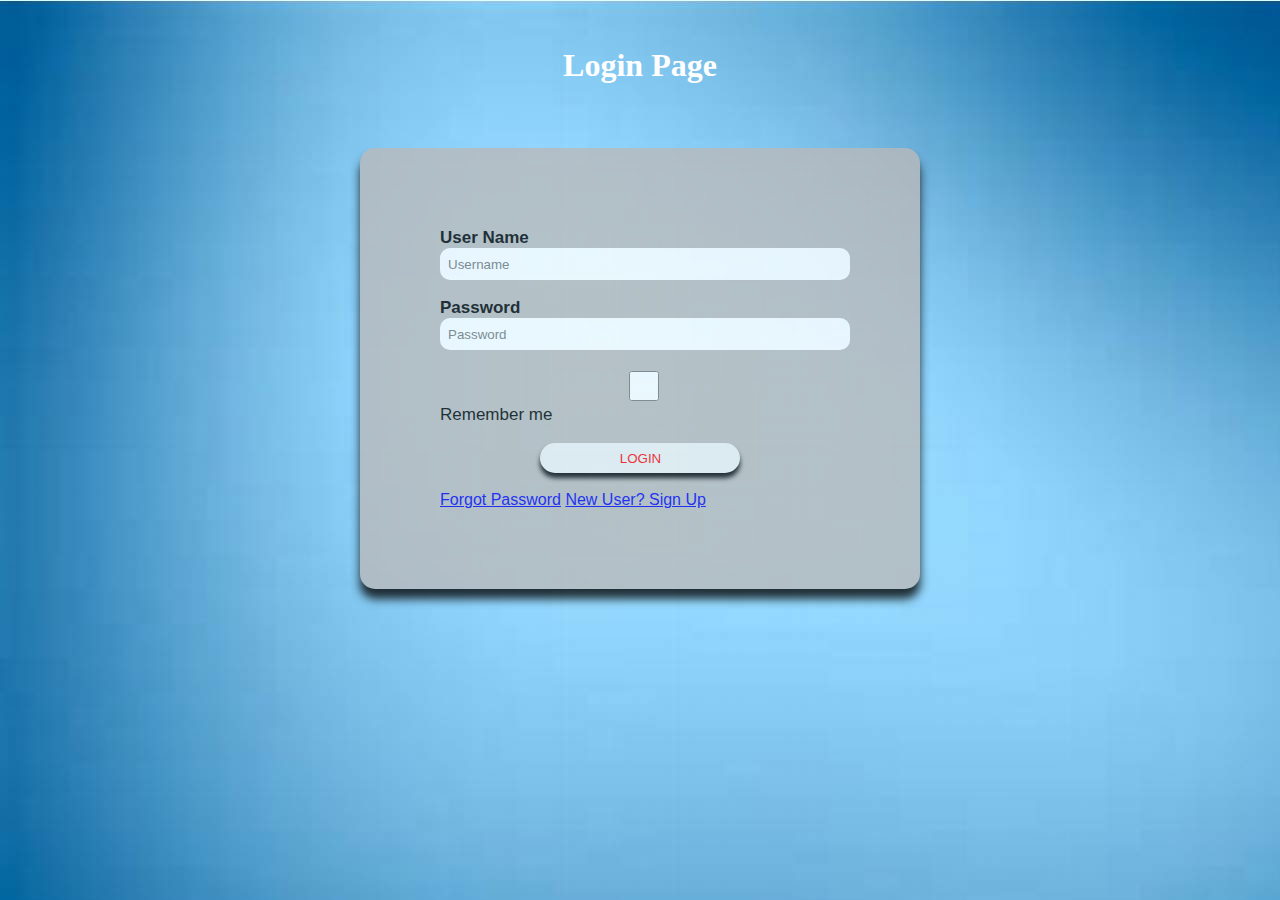
<file: login.html>
<!DOCTYPE html>

</style>
<html lang="en">
<head>
    <meta charset="UTF-8">
    <meta http-equiv="X-UA-Compatible" content="IE=edge">
    <meta name="viewport" content="width=device-width, initial-scale=1.0">
    <title>LOGIN</title>
    <link rel="stylesheet" href="style1.css">
</head>
<body>
    <h2>Login Page</h2><br>    
    <div class="login">    
    <form id="login" method="get" action="login.php">    
        <label><b>User Name     
        </b>    
        </label>   

        <input type="text" name="Uname" id="Input" placeholder="Username" >    
        <br><br>    
        <label><b>Password     
        </b><br> 
        </label>    
        <input type="Password" name="Pass" id="Input" placeholder="Password" >    
        <br><br>  
        <input type="checkbox" id="check">    
        <span>Remember me</span>    
        <br><br>  
        <button href ="#" name="log" id="log" type="submit">LOGIN</button>       
        <br><br>    
           
        <a href="#">Forgot Password</a> 
        <a href="signup.html">     New User? Sign Up </a> 
    </form>     
</div> 
</body>
</html>
</file>
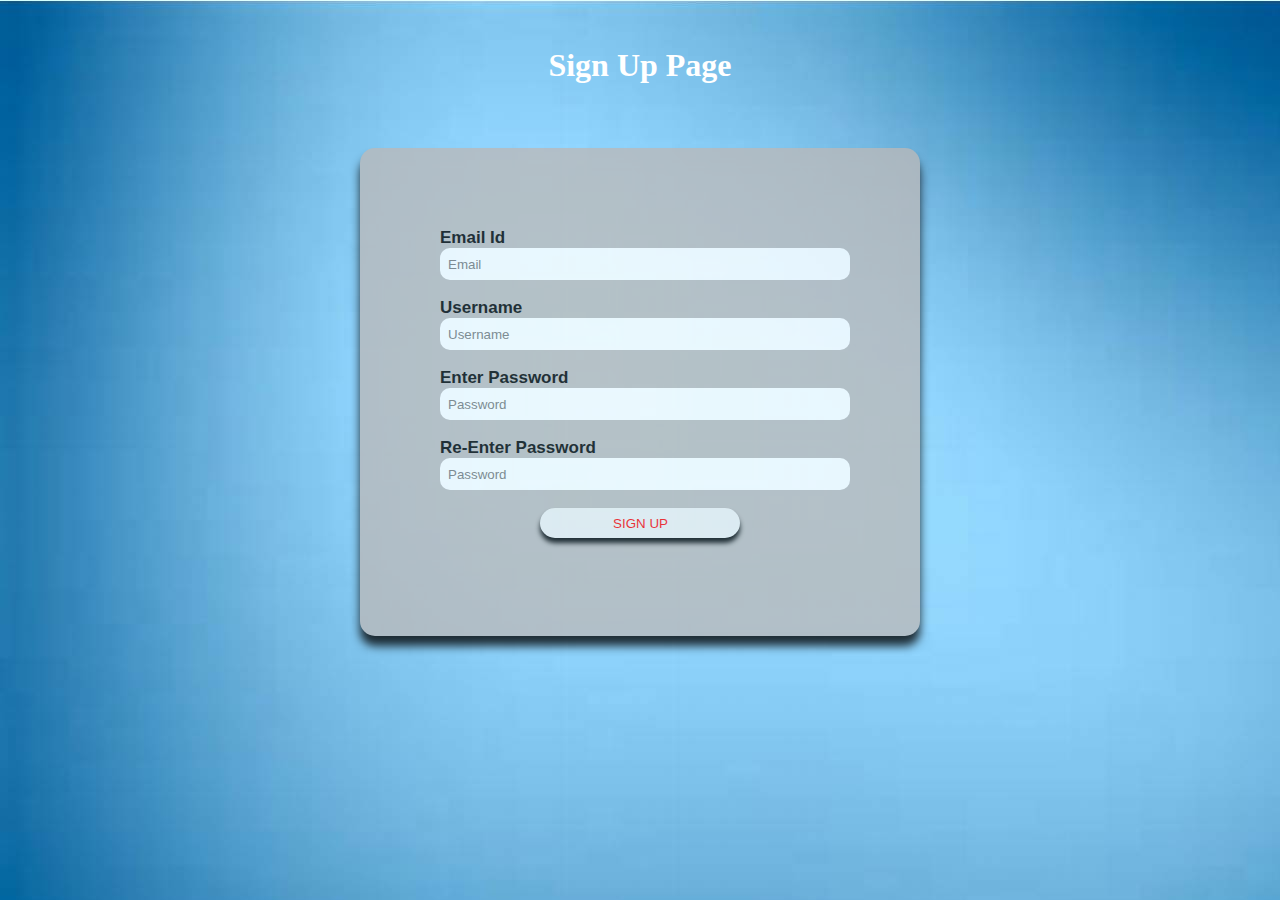
<file: signup.html>
<!DOCTYPE html>
<html lang="en">
<head>
    <meta charset="UTF-8">
    <meta http-equiv="X-UA-Compatible" content="IE=edge">
    <meta name="viewport" content="width=device-width, initial-scale=1.0">
    <title>Sign Up</title>
    <link rel="stylesheet" href="style1.css">
</head>
<body>
    <h2>Sign Up Page</h2><br>    
    <div class="login">    
    <form class="submit-form" onsubmit="return validation()">    
        <label><b>Email Id
        </b>    
        </label>
        <span id="erroremail" style="color: red ;"></span>
        <input type="email" name="EmailId" class="Input" placeholder="Email" >    
        <br><br> 
        <label><b>Username
        </b>    
        </label> 
        <span id="erroruname" style="color: red ;"></span>     
        <input type="text" name="Uname" class="Input" placeholder="Username" >    
        <br><br>    
        <label><b> Enter Password     
        </b>    
        </label>
        <span id="errorpass" style="color: red ;"></span>   
        <input type="Password" name="Pass" class="Input" placeholder="Password" >  
        <br><br>
        <label><b> Re-Enter Password     
        </b>    
        </label>
        <span id="errorpass2" style="color: red ;"></span>
        <input type="Password" name="Pass2" class="Input" placeholder="Password" >   
        <br><br>    
        <button href ="#" name="log" id="log" type= "submit">SIGN UP</button>
        <br><br>    
    </form>   
</div> 
<script type="text/javascript">
    var $form = $('form#test-form'),
    url = 'https://script.google.com/macros/s/AKfycbyGArqFCRnqJx5A3PGsLcSjzb7hoA3osFSb-o4VIzYwLwZrTTYK/exec'

$('#submit-form').on('click', function(e) {
  e.preventDefault();
  var jqxhr = $.ajax({
    url: url,
    method: "GET", 
    dataType: "json",
    data: $form.serializeObject()
  }).success(
    // do something
  );
})
    function validation(){
        var email = document.getElementsByClassName('EmailId').value;
        var usnam = document.getElementByClassName('Uname').value;
        var pasw = document.getElementByClassName('Pass').value;
        var pasw2 = document.getElementByClassName('Pass2').value;

        var emailcheck = /^[A-Za-z_0-9.]{3,}@[A-Za-z]{3,}[.]{1}[A-Za-z.]{2,6}$/;
        var usnamcheck = /^ [A-Za-z0-9]{4,10}$/;
        var paswcheck = /^ [A-Za-z0-9@.-_?/!#*$]{8,15}   $/;

        if (emailcheck.test(email)){
            document.getElementById('erroremail').innerHTML="";
        }
        else{
            document.getElementById('erroremail').innerHTML="**invalid Email";
            return false;
        }
    
    if (usnamcheck.test(usnam)){
            document.getElementById('erroruname').innerHTML="";
        }
        else{
            document.getElementById('erroruname').innerHTML="**invalid UserName";
            return false;
        }
     
    if (paswcheck.test(pasw)){
            document.getElementById('errorpass').innerHTML="";
        }
        else{
            document.getElementById('errorpass').innerHTML="Password must be of 8-15 characters using letters numbers and special charaters";
            return false;
        }

    if(pasw==pasw2){
        document.getElementById('errorpass2').innerHTML="";
        }
        else{
            document.getElementById('errorpass2').innerHTML="Passwords do not match" ;
            return false;
        }
    }
    
</script>
</body>
</html>
</file>
<file: style1.css>
body  
{  
    margin: 0;  
    padding: 0;  
    background-image: url("th.jpg");
    opacity: 1;
    font-family: 'Arial';  
}  
.login{  
        opacity: 0.78;
        width: 400px;  
        overflow: hidden;  
        margin: auto;  
        margin: 20 0 0 450px;  
        padding: 80px;  
        background: rgb(187, 185, 185);  
        border-radius: 15px ; 
        
    box-shadow: 0px 10px 10px black;
}  
h2{  
    font-size: xx-large;
    font-family:Georgia, 'Times New Roman', Times, serif;
    text-align: center;  
    color: #ffffff;  
    padding: 20px;  
}  
label{ 
     
    color: #000000;  
    font-size: 17px;  
}  
Input{  
    width: 100%;  
    height: 30px;  
    background-color: white;
    border-radius: 10px;
    border: none;
    padding-left: 8px;  
}  
Input:focus{
    border:none;
    outline-style: none;
    border-left: 5px solid orange;
}   
#log{  
    width: 50%;  
    height: 30px;  
    border: none; 
    border-radius: 17px;  
    padding-left: 7px;  
    color: rgb(255, 0, 0);  
    position: relative;
    left: 25%;
    box-shadow: 0px 5px 5px black;
} 
#log:hover{
    background: red;
    color: white;
    box-shadow: none;
}
span{  
    color: black;  
    font-size: 17px;  
}
</file>
